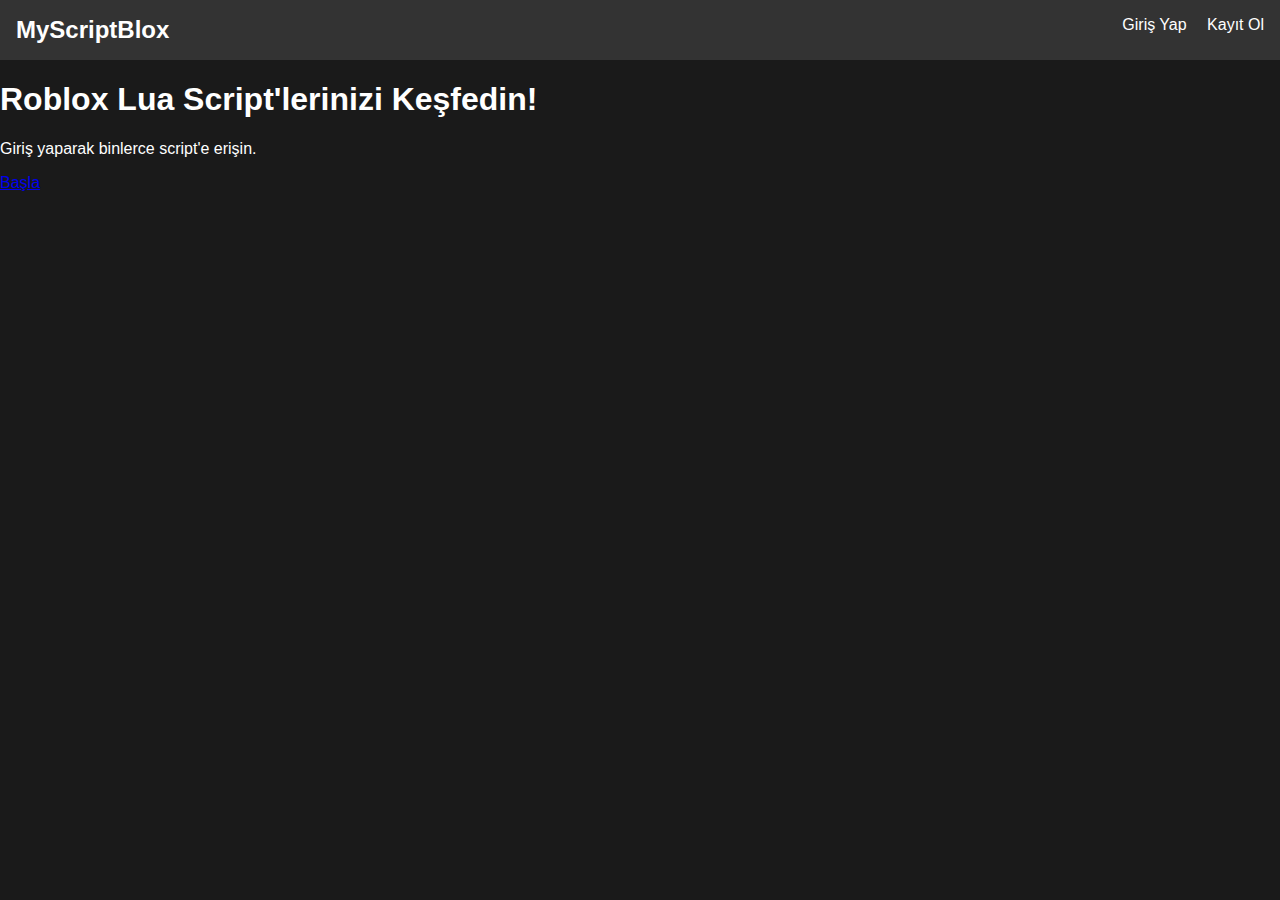
<file: index.html>
<!DOCTYPE html>
<html lang="tr">
<head>
    <meta charset="UTF-8">
    <meta name="viewport" content="width=device-width, initial-scale=1.0">
    <title>MyScriptBlox - Roblox Lua Scripts</title>
    <link rel="stylesheet" href="styles.css">
</head>
<body>
    <header class="header">
        <div class="logo">MyScriptBlox</div>
        <nav class="nav">
            <a href="login.html">Giriş Yap</a>
            <a href="login.html">Kayıt Ol</a>
        </nav>
    </header>
    <main class="hero">
        <h1>Roblox Lua Script'lerinizi Keşfedin!</h1>
        <p>Giriş yaparak binlerce script'e erişin.</p>
        <a href="login.html" class="cta-btn">Başla</a>
    </main>
    <script src="script.js"></script>
</body>
</html>
</file>
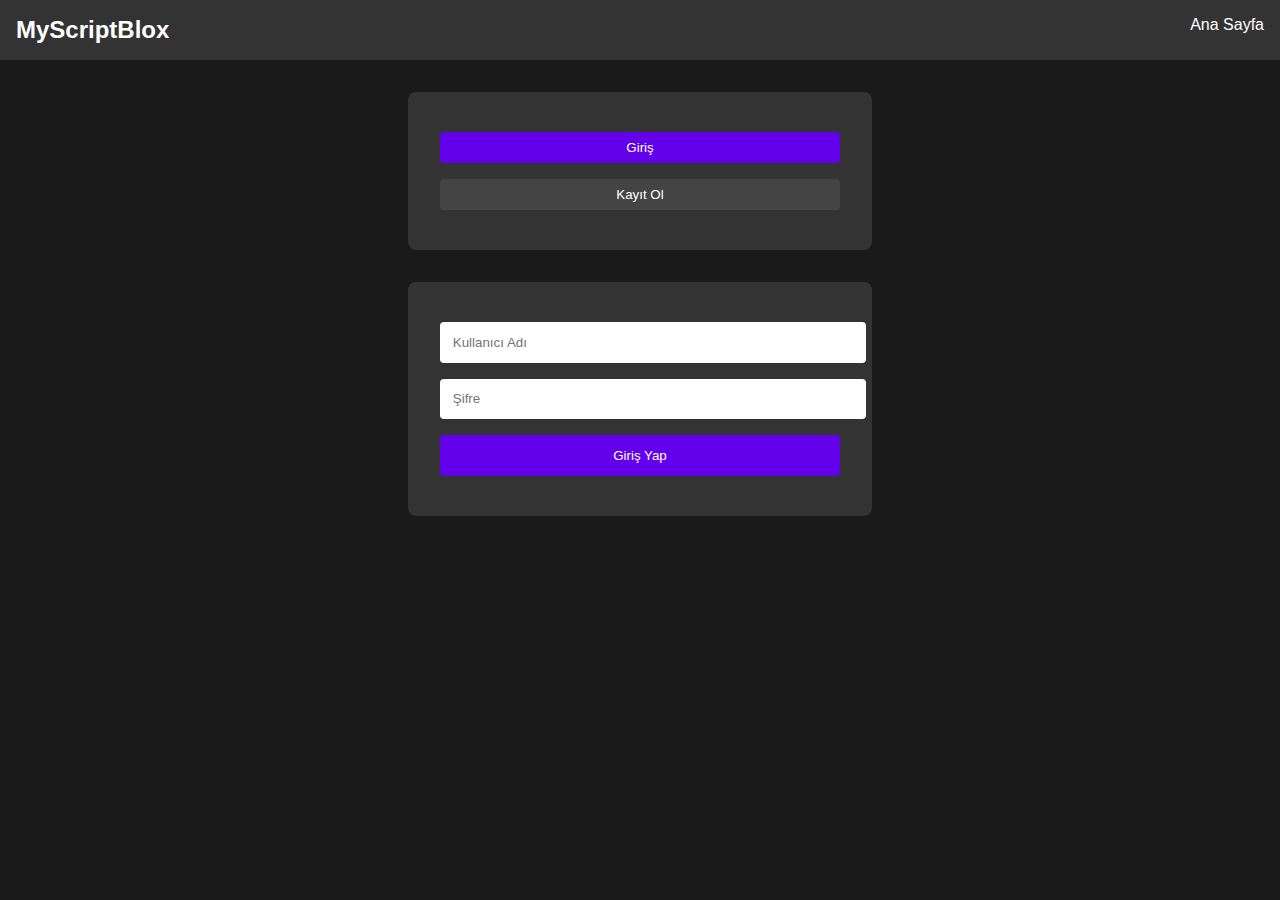
<file: login.html>
<!DOCTYPE html>
<html lang="tr">
<head>
    <meta charset="UTF-8">
    <meta name="viewport" content="width=device-width, initial-scale=1.0">
    <title>Giriş Yap - MyScriptBlox</title>
    <link rel="stylesheet" href="styles.css">
</head>
<body>
    <header class="header">
        <div class="logo">MyScriptBlox</div>
        <nav class="nav"><a href="index.html">Ana Sayfa</a></nav>
    </header>
    <div class="tabs">
        <button class="tab-btn active" onclick="switchTab('login')">Giriş</button>
        <button class="tab-btn" onclick="switchTab('signup')">Kayıt Ol</button>
    </div>
    <form id="login-form" class="auth-form">
        <input type="text" id="username" placeholder="Kullanıcı Adı" required>
        <input type="password" id="password" placeholder="Şifre" required>
        <button type="submit">Giriş Yap</button>
    </form>
    <form id="signup-form" class="auth-form" style="display:none;">
        <input type="text" id="signup-username" placeholder="Kullanıcı Adı" required>
        <input type="password" id="signup-password" placeholder="Şifre" required>
        <button type="submit">Kayıt Ol</button>
    </form>
    <script src="script.js"></script>
</body>
</html>
</file>
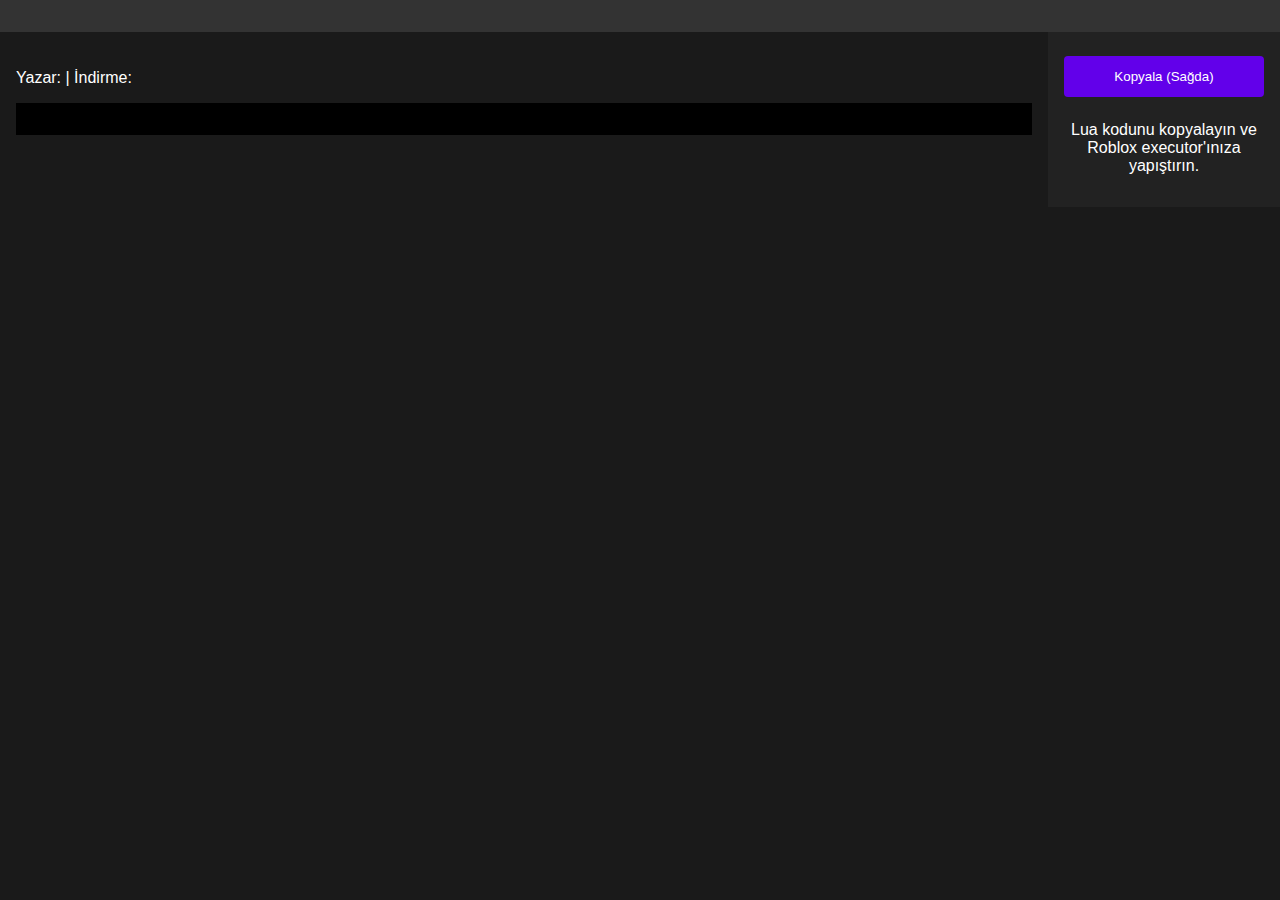
<file: script.html>
<!DOCTYPE html>
<html lang="tr">
<head>
    <meta charset="UTF-8">
    <meta name="viewport" content="width=device-width, initial-scale=1.0">
    <title>Script Detayı - MyScriptBlox</title>
    <link rel="stylesheet" href="styles.css">
</head>
<body>
    <header class="header"><!-- Aynı header --></header>
    <main class="script-detail">
        <div class="script-left">
            <h1 id="script-title"></h1>
            <p id="script-desc"></p>
            <p>Yazar: <span id="script-author"></span> | İndirme: <span id="script-downloads"></span></p>
            <pre id="script-code"></pre>
        </div>
        <div class="script-right">
            <button id="copy-btn" onclick="copyCode()">Kopyala (Sağda)</button>
            <p>Lua kodunu kopyalayın ve Roblox executor'ınıza yapıştırın.</p>
        </div>
    </main>
    <script src="script.js"></script>
</body>
</html>
</file>
<file: styles.css>
body { font-family: Arial, sans-serif; margin: 0; background: #1a1a1a; color: white; }
.header { display: flex; justify-content: space-between; padding: 1rem; background: #333; }
.logo { font-size: 1.5rem; font-weight: bold; }
.nav a { color: white; margin-left: 1rem; text-decoration: none; }
.search-bar { display: flex; padding: 1rem; background: #222; }
.search-bar input, select, button { margin-right: 1rem; padding: 0.5rem; }
.sidebar { float: left; width: 20%; padding: 1rem; background: #111; }
.main-content { margin-left: 20%; padding: 1rem; }
.script-card { background: #333; padding: 1rem; margin: 1rem 0; border-radius: 8px; cursor: pointer; }
.auth-form, .tabs { max-width: 400px; margin: 2rem auto; padding: 2rem; background: #333; border-radius: 8px; }
.tabs button { padding: 0.5rem 1rem; margin-right: 1rem; background: #444; color: white; border: none; }
.tab-btn.active { background: #6200ea; }
input, button { width: 100%; padding: 0.8rem; margin: 0.5rem 0; border: none; border-radius: 4px; }
button { background: #6200ea; color: white; cursor: pointer; }
.script-detail { display: flex; }
.script-left { flex: 1; padding: 1rem; }
.script-right { width: 200px; padding: 1rem; background: #222; text-align: center; }
pre { background: #000; padding: 1rem; overflow: auto; white-space: pre-wrap; }
@media (max-width: 768px) { .sidebar { display: none; } .script-detail { flex-direction: column; } .script-right { order: 2; } }
</file>
